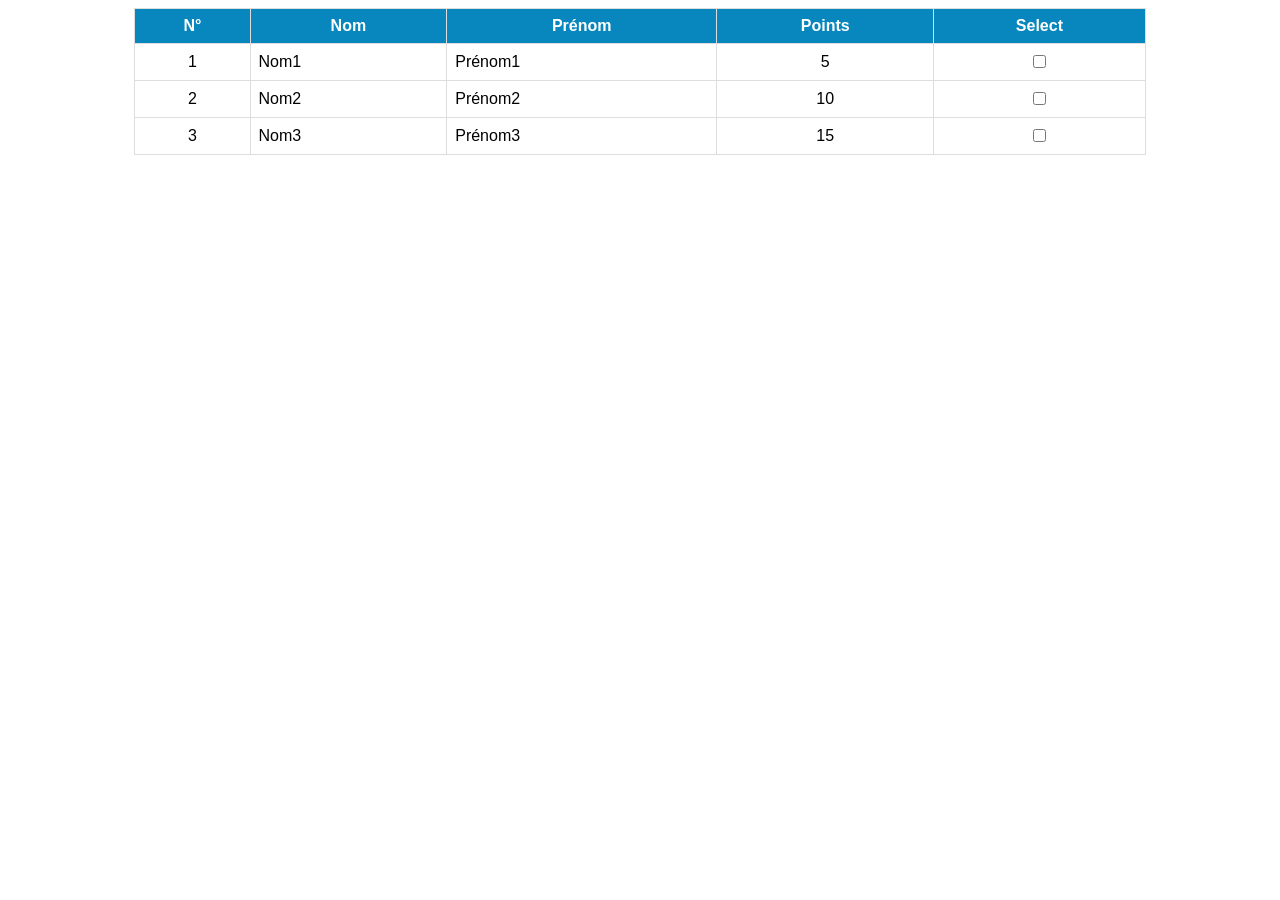
<file: etape1/index.html>
<!DOCTYPE html>
<html lang="fr">
<head>
    <meta charset="UTF-8">
    <meta name="viewport" content="width=device-width, initial-scale=1.0">
    <title>Tp4 js2</title>
    <link rel="stylesheet" href="style.css">
</head>
<body>

    <div id="table_container">

        <table>
            <thead>
                <tr>
                    <th>N°</th>
                    <th>Nom</th>
                    <th>Prénom</th>
                    <th>Points</th>
                    <th>Select</th>
                </tr>
            </thead>

            <tbody>
                <tr>
                    <td class="number">1</td>
                    <td class="text">Nom1</td>
                    <td class="text">Prénom1</td>
                    <td class="number">5</td>
                    <td class="chkbox"><input type="checkbox"></td>
                </tr>

                <tr>
                    <td class="number">2</td>
                    <td class="text">Nom2</td>
                    <td class="text">Prénom2</td>
                    <td class="number">10</td>
                    <td class="chkbox"><input type="checkbox"></td>
                </tr>

                <tr>
                    <td class="number">3</td>
                    <td class="text">Nom3</td>
                    <td class="text">Prénom3</td>
                    <td class="number">15</td>
                    <td class="chkbox"><input type="checkbox"></td>
                </tr>
            </tbody>
        </table>

    </div>

</body>
</html>
</file>
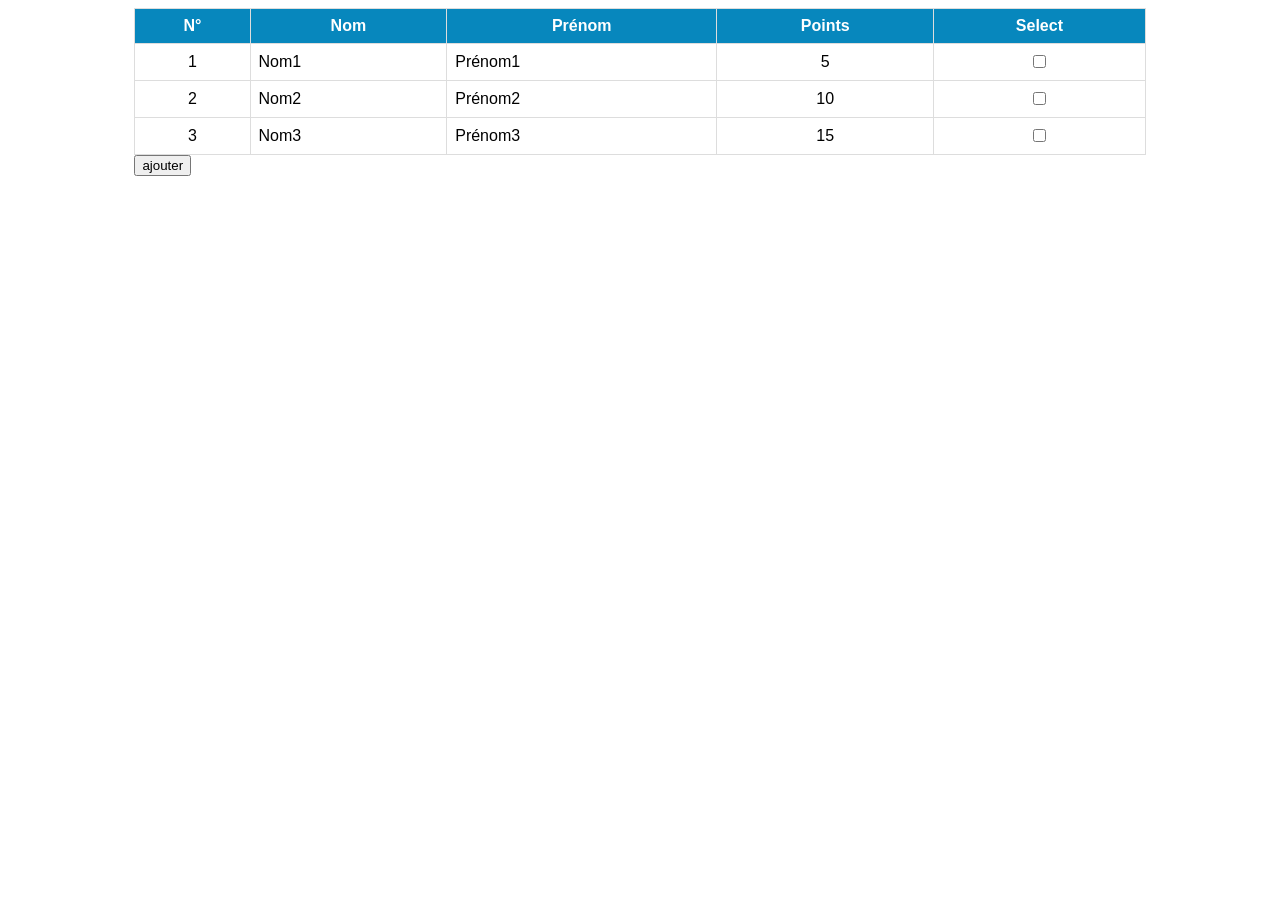
<file: etape2/index.html>
﻿
<!DOCTYPE html>
<html lang="fr">
<head>
    <meta charset="UTF-8">
    <meta name="viewport" content="width=device-width, initial-scale=1.0">
    <title>Tp4 js2</title>
    <link rel="stylesheet" href="style.css">
</head>
<script src ="script.js" defer></script>
<body>
    <!-- onclick : événement JavaScript (slides 52–54). -->
    <div id="table_container">

        <table id="table">
            <thead>
                <tr>
                    <th>N°</th>
                    <th>Nom</th>
                    <th>Prénom</th>
                    <th>Points</th>
                    <th>Select</th>
                </tr>
            </thead>

            <tbody>
                <tr>
                    <td class="number">1</td>
                    <td class="text">Nom1</td>
                    <td class="text">Prénom1</td>
                    <td class="number">5</td>
                    <td class="chkbox"><input type="checkbox"></td>
                </tr>

                <tr>
                    <td class="number">2</td>
                    <td class="text">Nom2</td>
                    <td class="text">Prénom2</td>
                    <td class="number">10</td>
                    <td class="chkbox"><input type="checkbox"></td>
                </tr>

                <tr>
                    <td class="number">3</td>
                    <td class="text">Nom3</td>
                    <td class="text">Prénom3</td>
                    <td class="number">15</td>
                    <td class="chkbox"><input type="checkbox"></td>
                </tr>
            </tbody>
        </table>
        <button id="btn" onclick="doInsertRowTable(99, 'nom', 'prenom', 10)">ajouter</button>

    </div>

</body>
</html>
</file>
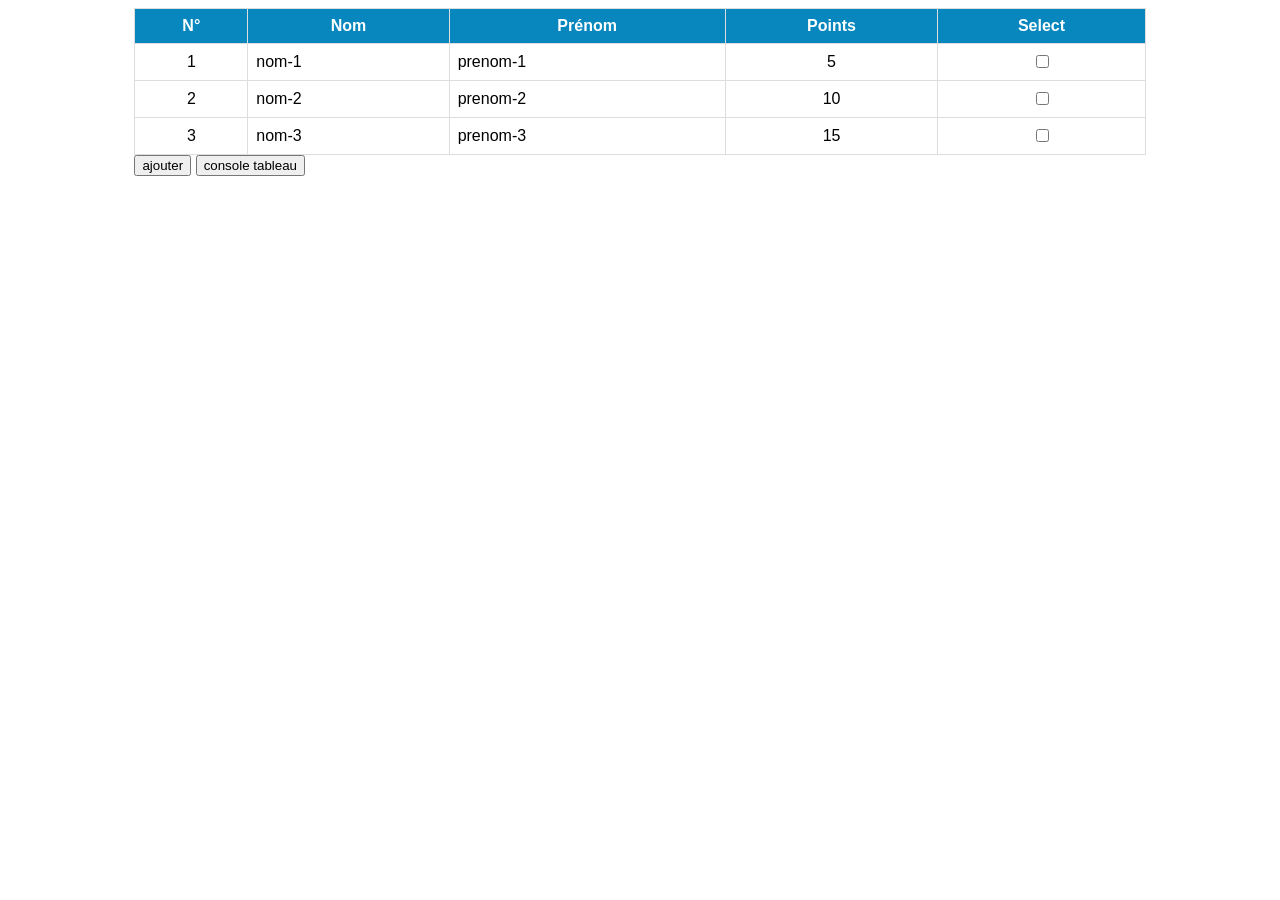
<file: etape3/index.html>
﻿
<!DOCTYPE html>
<html lang="fr">
<head>
    <meta charset="UTF-8">
    <meta name="viewport" content="width=device-width, initial-scale=1.0">
    <title>Tp4 js2</title>
    <link rel="stylesheet" href="style.css">
</head>
<script src ="script.js" defer></script>
<body>
    <!-- onclick : événement JavaScript (slides 52–54). -->
    <div id="table_container">

        <table id="table">
            <thead>
                <tr>
                    <th>N°</th>
                    <th>Nom</th>
                    <th>Prénom</th>
                    <th>Points</th>
                    <th>Select</th>
                </tr>
            </thead>

            
        </table>

        
        
        <button id="btn" onclick="doInsertRowTable(99, 'nom', 'prenom', 10)">ajouter</button>
        <button id="btn2" onclick="consoleTableau()">console tableau</button>


    </div>

</body>
</html>
</file>
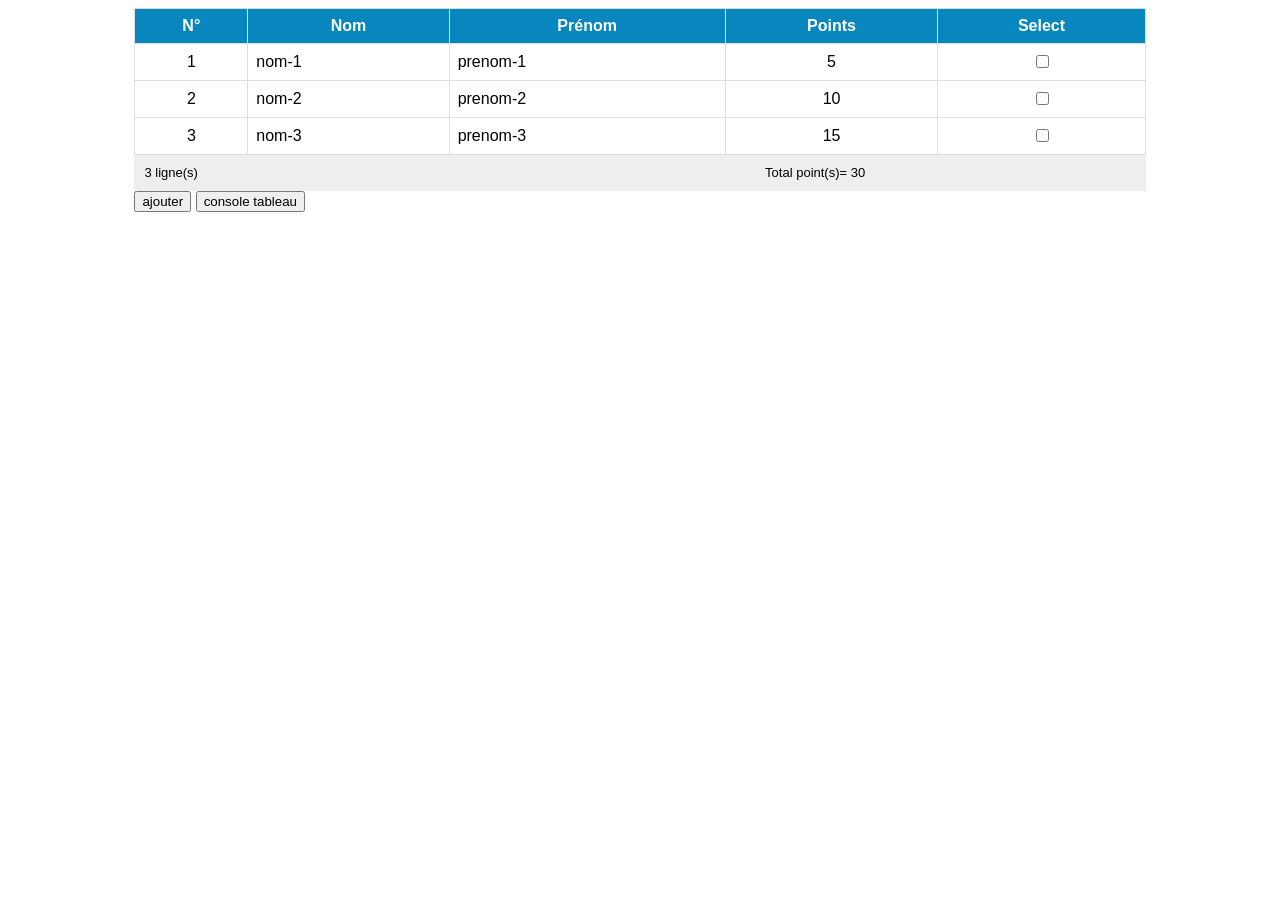
<file: etape4/index.html>
﻿<!DOCTYPE html>
<html lang="fr">

<head>
    <meta charset="UTF-8">
    <meta name="viewport" content="width=device-width, initial-scale=1.0">
    <title>Tp4 js2</title>
    <link rel="stylesheet" href="style.css">
</head>
<script src="script.js" defer></script>

<body>
    <!-- onclick : événement JavaScript (slides 52–54). -->
    <div id="table_container">

        <table id="table">
            <thead>
                <tr>
                    <th>N°</th>
                    <th>Nom</th>
                    <th>Prénom</th>
                    <th>Points</th>
                    <th>Select</th>
                </tr>
            </thead>


        </table>
        <div id="container_summary">

            <p id="p1">0 ligne(s)</p>

            <p id="p2"></p>

            <p id="p3">Total point(s)= 0</p>

        </div>

        <button id="btn" onclick="doInsert('nom', 'prenom', 10)">ajouter</button>
        <button id="btn2" onclick="consoleTableau()">console tableau</button>

    </div>

</body>

</html>
</file>
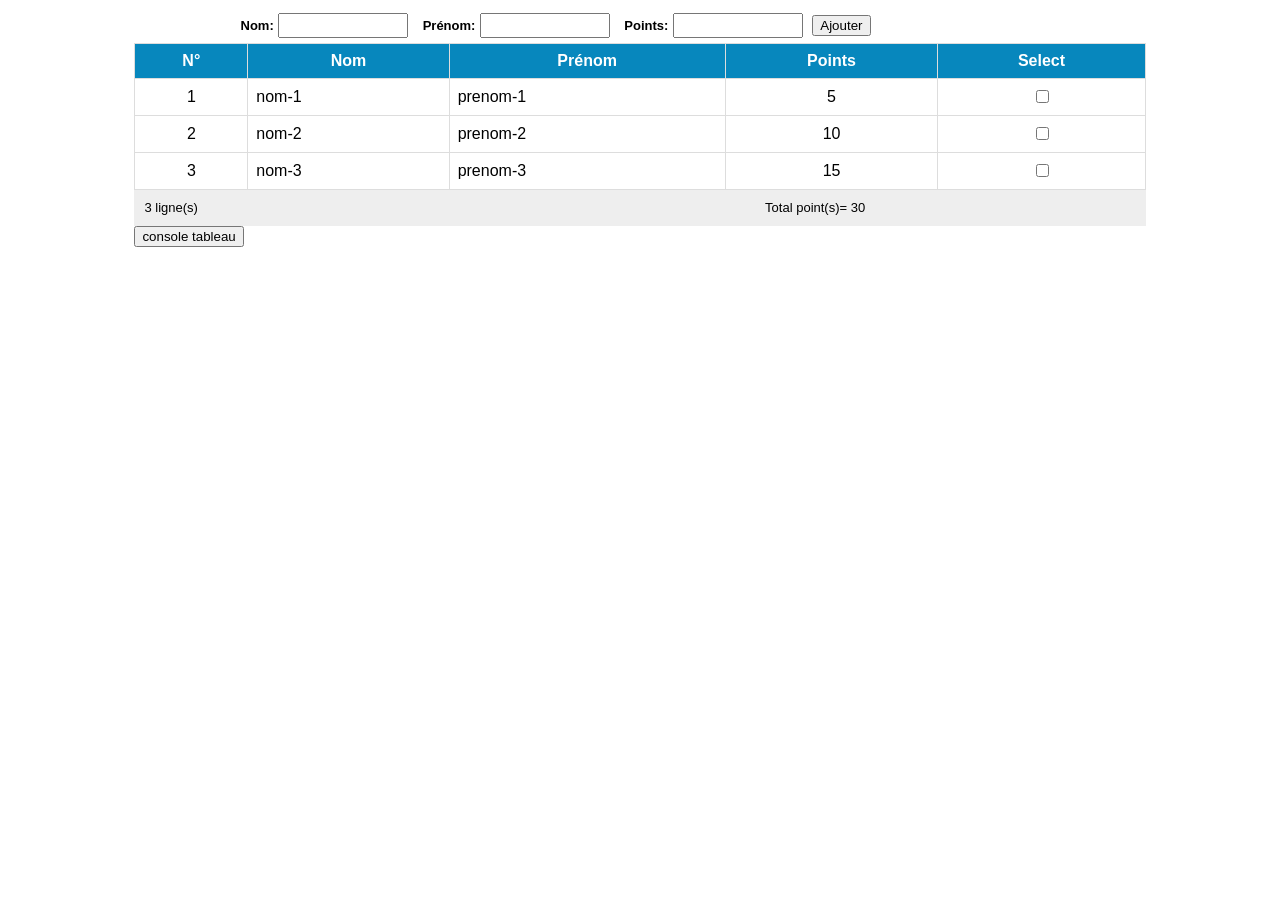
<file: etape5/index.html>
﻿<!doctype html>
<html lang="fr">
  <head>
    <meta charset="UTF-8" />
    <meta name="viewport" content="width=device-width, initial-scale=1.0" />
    <title>Tp4 js2</title>
    <link rel="stylesheet" href="style.css" />
  </head>
  <script src="script.js" defer></script>

  <body>
    <!-- onclick : événement JavaScript (slides 52–54). -->
    <!-- Formulaire de saisie -->

    <div id="table_container">
      <div id="form_container">
        <div class="form_group">
          <label class="form_label">Nom:</label>
          <input type="text" id="form_nom" class="form_field" />
        </div>

        <div class="form_group">
          <label class="form_label">Prénom:</label>
          <input type="text" id="form_prenom" class="form_field" />
        </div>

        <div class="form_group">
          <label class="form_label">Points:</label>
          <input type="number" id="form_points" class="form_field" />
        </div>

        <button onclick="doNewData()">Ajouter</button>
      </div>

      <table id="table">
        <thead>
          <tr>
            <th>N°</th>
            <th>Nom</th>
            <th>Prénom</th>
            <th>Points</th>
            <th>Select</th>
          </tr>
        </thead>
      </table>
      <div id="container_summary">
        <p id="p1">0 ligne(s)</p>

        <p id="p2"></p>

        <p id="p3">Total point(s)= 0</p>
      </div>

      <button id="btn2" onclick="consoleTableau()">console tableau</button>
      
    </div>
  </body>
</html>
</file>
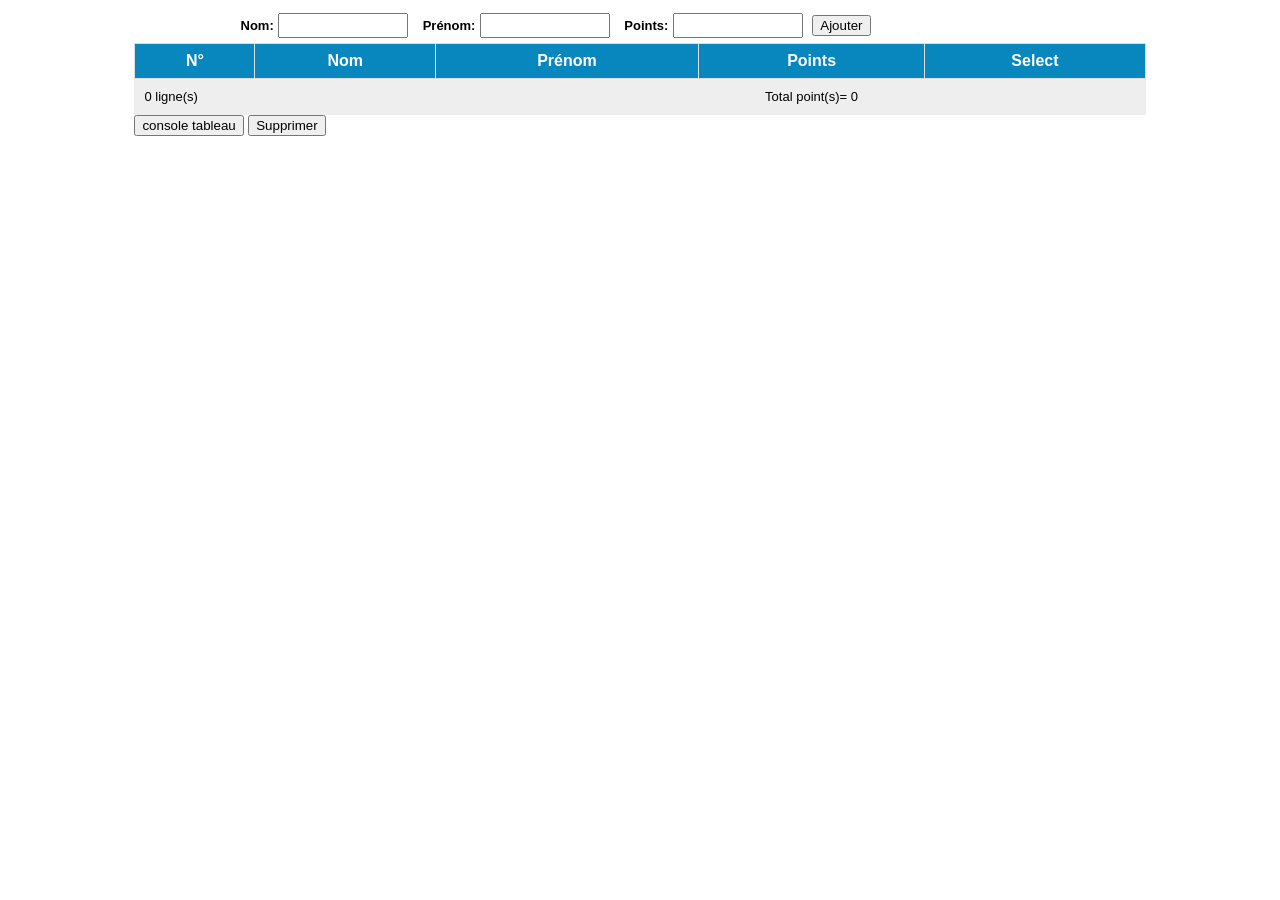
<file: etape6/index.html>
﻿<!doctype html>
<html lang="fr">
  <head>
    <meta charset="UTF-8" />
    <meta name="viewport" content="width=device-width, initial-scale=1.0" />
    <title>Tp4 js2</title>
    <link rel="stylesheet" href="style.css" />
  </head>
  <script src="script.js" defer></script>

  <body>
    <!-- onclick : événement JavaScript (slides 52–54). -->
    <!-- Formulaire de saisie -->

    <div id="table_container">
      <div id="form_container">
        <div class="form_group">
          <label class="form_label">Nom:</label>
          <input type="text" id="form_nom" class="form_field" />
        </div>

        <div class="form_group">
          <label class="form_label">Prénom:</label>
          <input type="text" id="form_prenom" class="form_field" />
        </div>

        <div class="form_group">
          <label class="form_label">Points:</label>
          <input type="number" id="form_points" class="form_field" />
        </div>

        <button type="button" onclick="doNewData()">Ajouter</button>
      </div>

      <table id="table">
        <thead>
          <tr>
            <th>N°</th>
            <th>Nom</th>
            <th>Prénom</th>
            <th>Points</th>
            <th>Select</th>
          </tr>
        </thead>
        <tbody id="table_body">
          
        </tbody>
      </table>
      <div id="container_summary">
        <p id="p1">0 ligne(s)</p>

        <p id="p2"></p>

        <p id="p3">Total point(s)= 0</p>
      </div>

      <button id="btn2" onclick="consoleTableau()">console tableau</button>
      <button class="btn-del" onclick="deleteRow()">Supprimer</button>
      
    </div>
  </body>
</html>
</file>
<file: etape1/style.css>
.number {
    text-align: center;
}


.text {
    text-align: left;
}

.chkbox {
    text-align: center;
}

#table_container {
    font-family: Calibri, sans-serif;
    width: 80%;
    margin: auto;
}


table {
    width: 100%;
    border-collapse: collapse;
}


th, td {
    border: 1px solid #ddd;
    padding: 8px;
}


th {
    background-color: #0787bd;
    color: white;
    text-align: center;
}
</file>
<file: etape2/style.css>
.number {
    text-align: center;
}


.text {
    text-align: left;
}

.chkbox {
    text-align: center;
}

#table_container {
    font-family: Calibri, sans-serif;
    width: 80%;
    margin: auto;
}


table {
    width: 100%;
    border-collapse: collapse;
}


th, td {
    border: 1px solid #ddd;
    padding: 8px;
}


th {
    background-color: #0787bd;
    color: white;
    text-align: center;
}
</file>
<file: etape3/style.css>
.number {
    text-align: center;
}


.text {
    text-align: left;
}

.chkbox {
    text-align: center;
}

#table_container {
    font-family: Calibri, sans-serif;
    width: 80%;
    margin: auto;
}


table {
    width: 100%;
    border-collapse: collapse;
}


th, td {
    border: 1px solid #ddd;
    padding: 8px;
}


th {
    background-color: #0787bd;
    color: white;
    text-align: center;
}
</file>
<file: etape4/style.css>
.number {
    text-align: center;
}


.text {
    text-align: left;
}

.chkbox {
    text-align: center;
}

#table_container {
    font-family: Calibri, sans-serif;
    width: 80%;
    margin: auto;
}


table {
    width: 100%;
    border-collapse: collapse;
}


th, td {
    border: 1px solid #ddd;
    padding: 8px;
}


th {
    background-color: #0787bd;
    color: white;
    text-align: center;
}

#container_summary {
    display: grid;
    grid-template-columns: 30% 15% 17% 28% 10%;
    background-color: #eeeeee;
    padding: 5px;
    font-family: Calibri, sans-serif;
    font-size: 13px;
}

#p1 {
    grid-column: 1;
    margin: 5px;
}

#p3 {
    grid-column: 4 / 6;
    margin: 5px;
}
</file>
<file: etape5/style.css>
.number {
    text-align: center;
}


.text {
    text-align: left;
}

.chkbox {
    text-align: center;
}

#table_container {
    font-family: Calibri, sans-serif;
    width: 80%;
    margin: auto;
}


table {
    width: 100%;
    border-collapse: collapse;
}


th, td {
    border: 1px solid #ddd;
    padding: 8px;
}


th {
    background-color: #0787bd;
    color: white;
    text-align: center;
}

#container_summary {
    display: grid;
    grid-template-columns: 30% 15% 17% 28% 10%;
    background-color: #eeeeee;
    padding: 5px;
    font-family: Calibri, sans-serif;
    font-size: 13px;
}

#p1 {
    grid-column: 1;
    margin: 5px;
}

#p3 {
    grid-column: 4 / 6;
    margin: 5px;
}

#form_container {
    width: 80%;
    margin: auto;
    font-family: Calibri, sans-serif;
}

/* Organisation des champs */
.form_group {
    display: inline-block;
    margin: 5px;
}

/* Labels */
.form_label {
    font-size: 13px;
    font-weight: bold;
}

/* Champs de saisie */
.form_field {
    width: 120px;
    padding: 3px;
}


/* Conteneur des boutons */
#container_btn {
    display: flex;
    justify-content: flex-end;
    gap: 8px;
    margin-top: 10px;
}

/* Bouton Ajouter */
.btn-add {
    background-color: #159447;
    color: white;
    border: none;
    padding: 6px 12px;
    cursor: pointer;
}

/* Bouton Supprimer */
.btn-del {
    background-color: #e31b23;
    color: white;
    border: none;
    padding: 6px 12px;
    cursor: pointer;
}

/* Bouton Console Tableau */
.btn-consol {
    background-color: #b38b00;
    color: white;
    border: none;
    padding: 6px 12px;
    cursor: pointer;
}
</file>
<file: etape6/style.css>
.number {
    text-align: center;
}


.text {
    text-align: left;
}

.chkbox {
    text-align: center;
}

#table_container {
    font-family: Calibri, sans-serif;
    width: 80%;
    margin: auto;
}


table {
    width: 100%;
    border-collapse: collapse;
}


th, td {
    border: 1px solid #ddd;
    padding: 8px;
}


th {
    background-color: #0787bd;
    color: white;
    text-align: center;
}

#container_summary {
    display: grid;
    grid-template-columns: 30% 15% 17% 28% 10%;
    background-color: #eeeeee;
    padding: 5px;
    font-family: Calibri, sans-serif;
    font-size: 13px;
}

#p1 {
    grid-column: 1;
    margin: 5px;
}

#p3 {
    grid-column: 4 / 6;
    margin: 5px;
}

#form_container {
    width: 80%;
    margin: auto;
    font-family: Calibri, sans-serif;
}

/* Organisation des champs */
.form_group {
    display: inline-block;
    margin: 5px;
}

/* Labels */
.form_label {
    font-size: 13px;
    font-weight: bold;
}

.form_field {
    width: 120px;
    padding: 3px;
}
</file>
